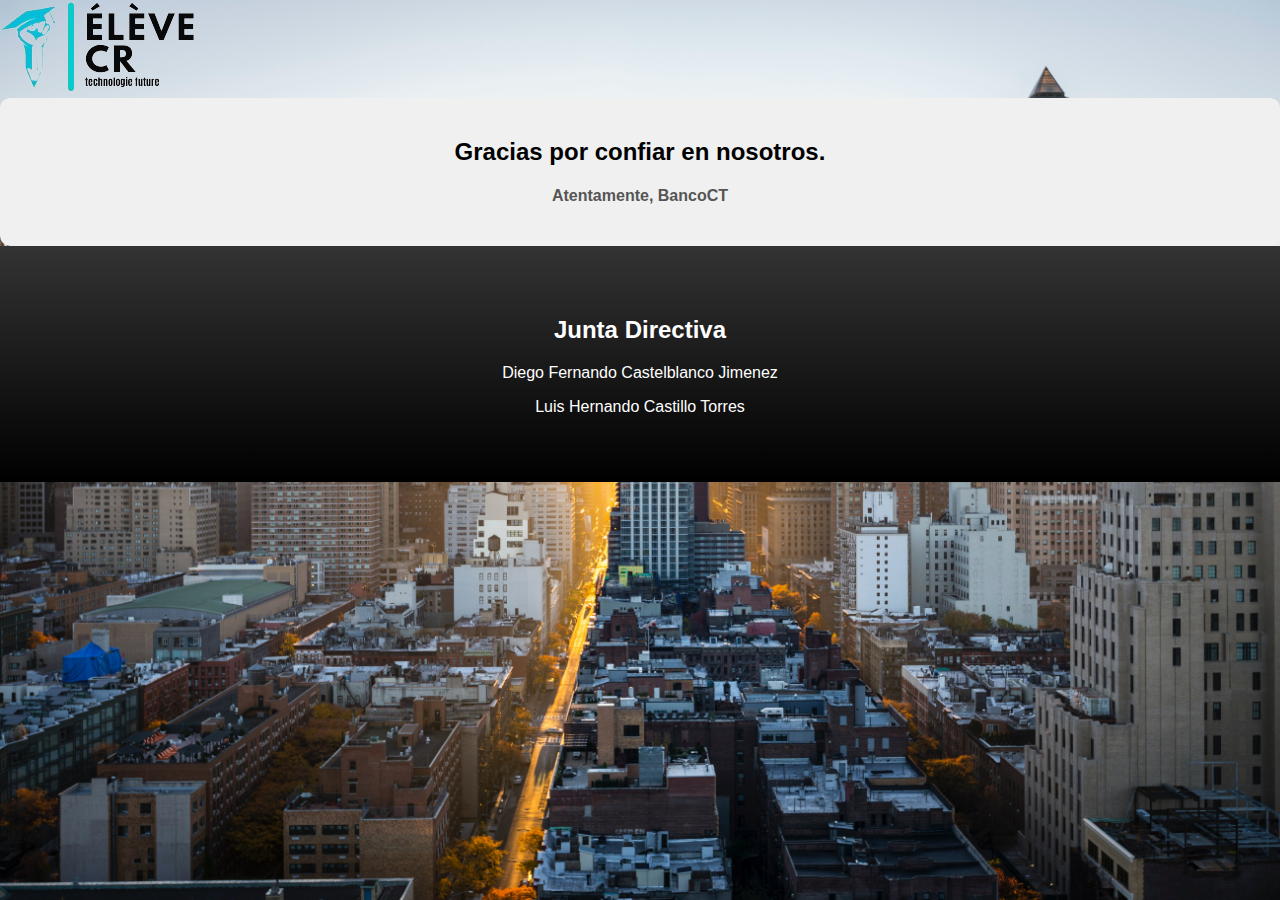
<file: index_gracias.html>
<!DOCTYPE html>
<html lang="es">
<head>
    <meta charset="UTF-8">
    <meta name="viewport" content="width=device-width, initial-scale=1.0">
    <link rel="icon" href="imagenes/favicon.png" type="image/png">
    <title>BancoCT | Gracias</title>
    <link rel="stylesheet" href="gracias.css">
</head>
<body>
    <img class="logo1" src="imagenes/Logo1.png" alt="index.html">
    <section>
        <div class="contenedor">
            <h2>Gracias por confiar en nosotros.</h2>
            <h4>Atentamente, BancoCT</h4>
        </div>
    </section>

    <footer>
        <h2>Junta Directiva</h2>
        <p>Diego Fernando Castelblanco Jimenez</p>
        <p>Luis Hernando Castillo Torres</p>
    </footer>

</body>
</html>
</file>
<file: gracias.css>
body {
  font-family: 'Roboto', sans-serif;
  margin: 0;
  background-image: url(imagenes/fondo_gracias.jpg);
  background-size: cover;
  background-attachment: fixed; 
}

.contenedor {
  text-align: center;
  background-color: #f0f0f0;
  border-radius: 10px;
  padding: 20px;
  overflow: hidden;
}

.contenedor img {
  max-width: 100%;
  height: auto;
  display: block;
  margin: 0 auto;
}

h2 {
  color: #black;
}

h4 {
  color: #555;
}

footer {
  text-align: center;
  background: linear-gradient(to bottom, #333, #000); 
  color: #fff; 
  padding: 50px;
}
</file>
